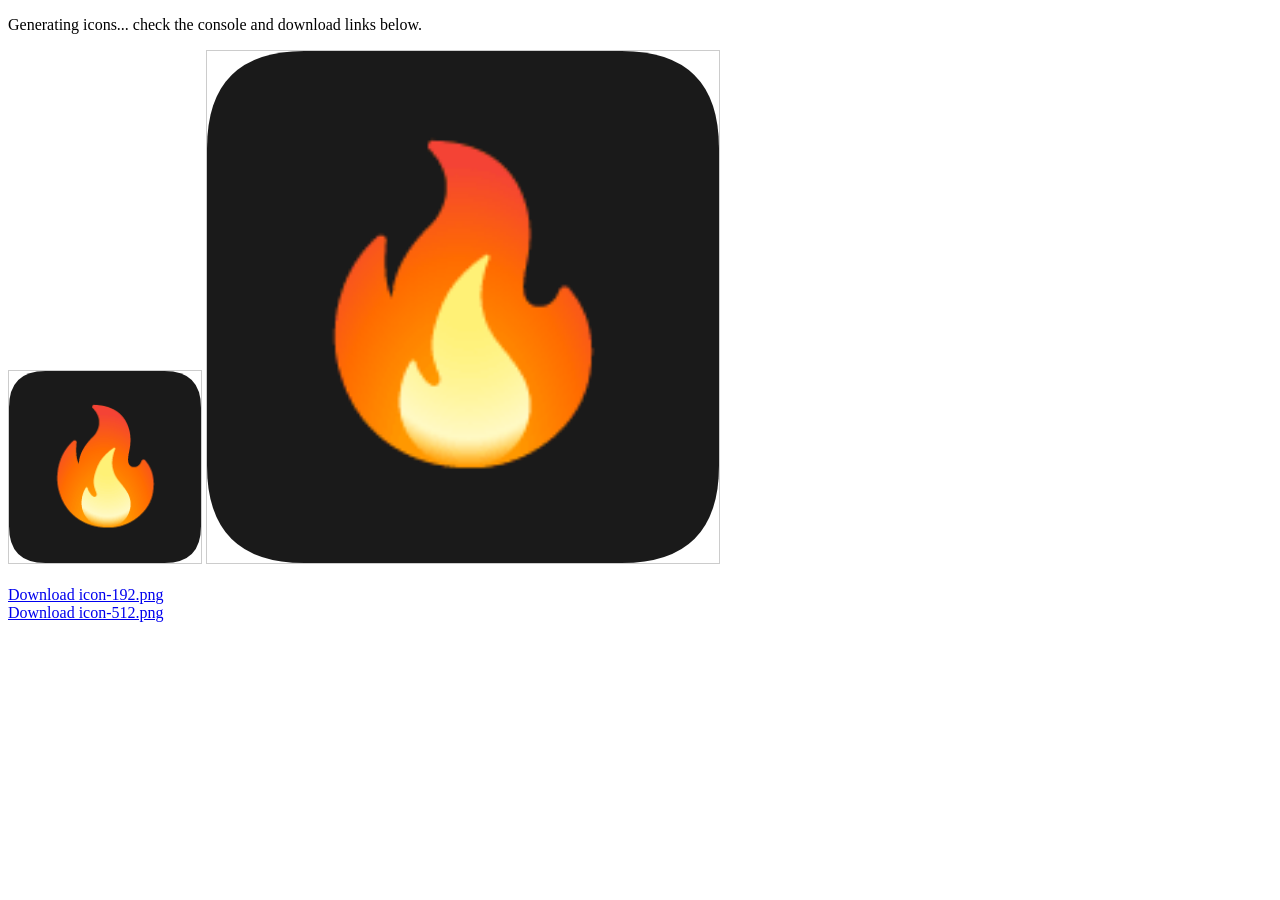
<file: icons/generate-icons.html>
<!DOCTYPE html>
<html>
<head><title>Generate Icons</title></head>
<body>
<p>Generating icons... check the console and download links below.</p>
<canvas id="c192" width="192" height="192" style="border:1px solid #ccc"></canvas>
<canvas id="c512" width="512" height="512" style="border:1px solid #ccc"></canvas>
<br><br>
<a id="dl192" download="icon-192.png">Download icon-192.png</a><br>
<a id="dl512" download="icon-512.png">Download icon-512.png</a>
<script>
function drawIcon(canvas) {
  const ctx = canvas.getContext('2d');
  const s = canvas.width;
  // Background
  ctx.fillStyle = '#1a1a1a';
  const r = s * 0.19;
  ctx.beginPath();
  ctx.moveTo(r, 0); ctx.lineTo(s - r, 0);
  ctx.quadraticCurveTo(s, 0, s, r);
  ctx.lineTo(s, s - r);
  ctx.quadraticCurveTo(s, s, s - r, s);
  ctx.lineTo(r, s);
  ctx.quadraticCurveTo(0, s, 0, s - r);
  ctx.lineTo(0, r);
  ctx.quadraticCurveTo(0, 0, r, 0);
  ctx.closePath();
  ctx.fill();
  // Emoji
  ctx.font = `${s * 0.58}px system-ui`;
  ctx.textAlign = 'center';
  ctx.textBaseline = 'middle';
  ctx.fillText('🔥', s / 2, s / 2 + s * 0.04);
}

const c192 = document.getElementById('c192');
const c512 = document.getElementById('c512');
drawIcon(c192);
drawIcon(c512);

document.getElementById('dl192').href = c192.toDataURL('image/png');
document.getElementById('dl512').href = c512.toDataURL('image/png');
</script>
</body>
</html>
</file>
